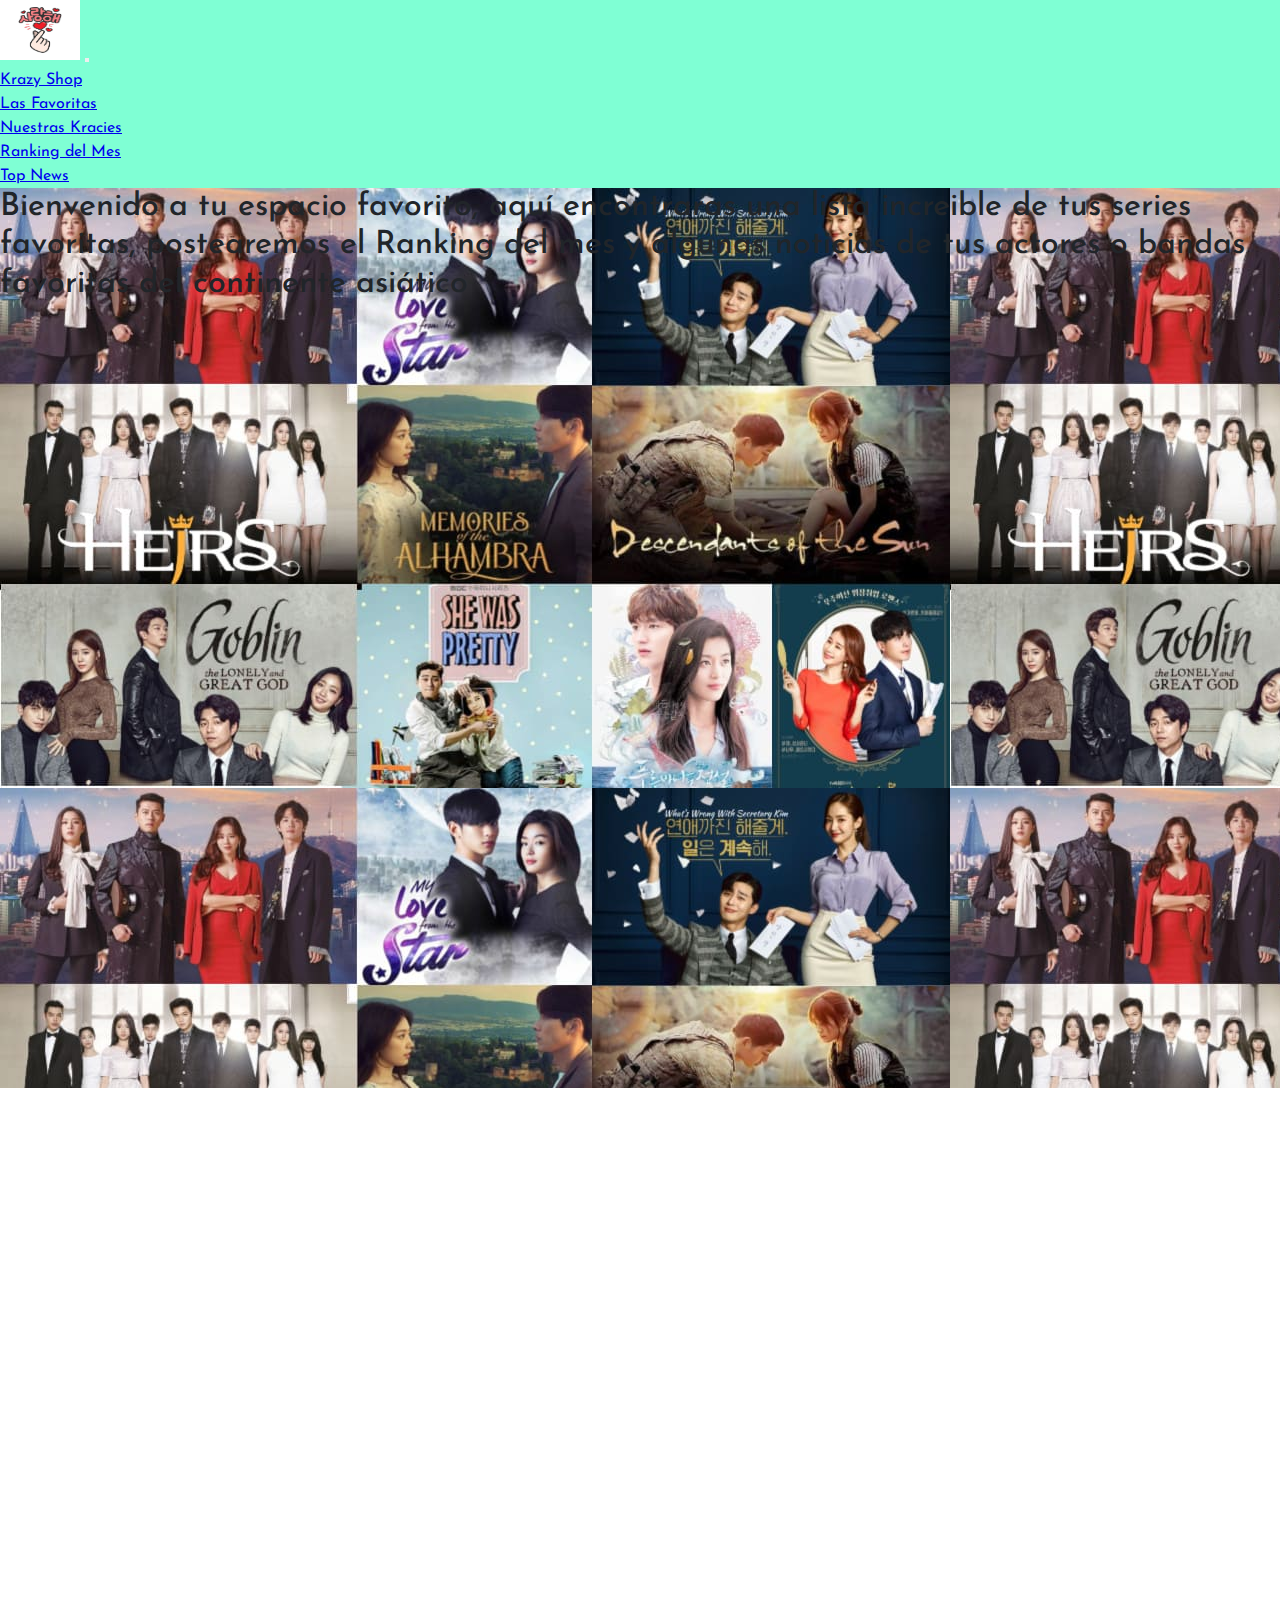
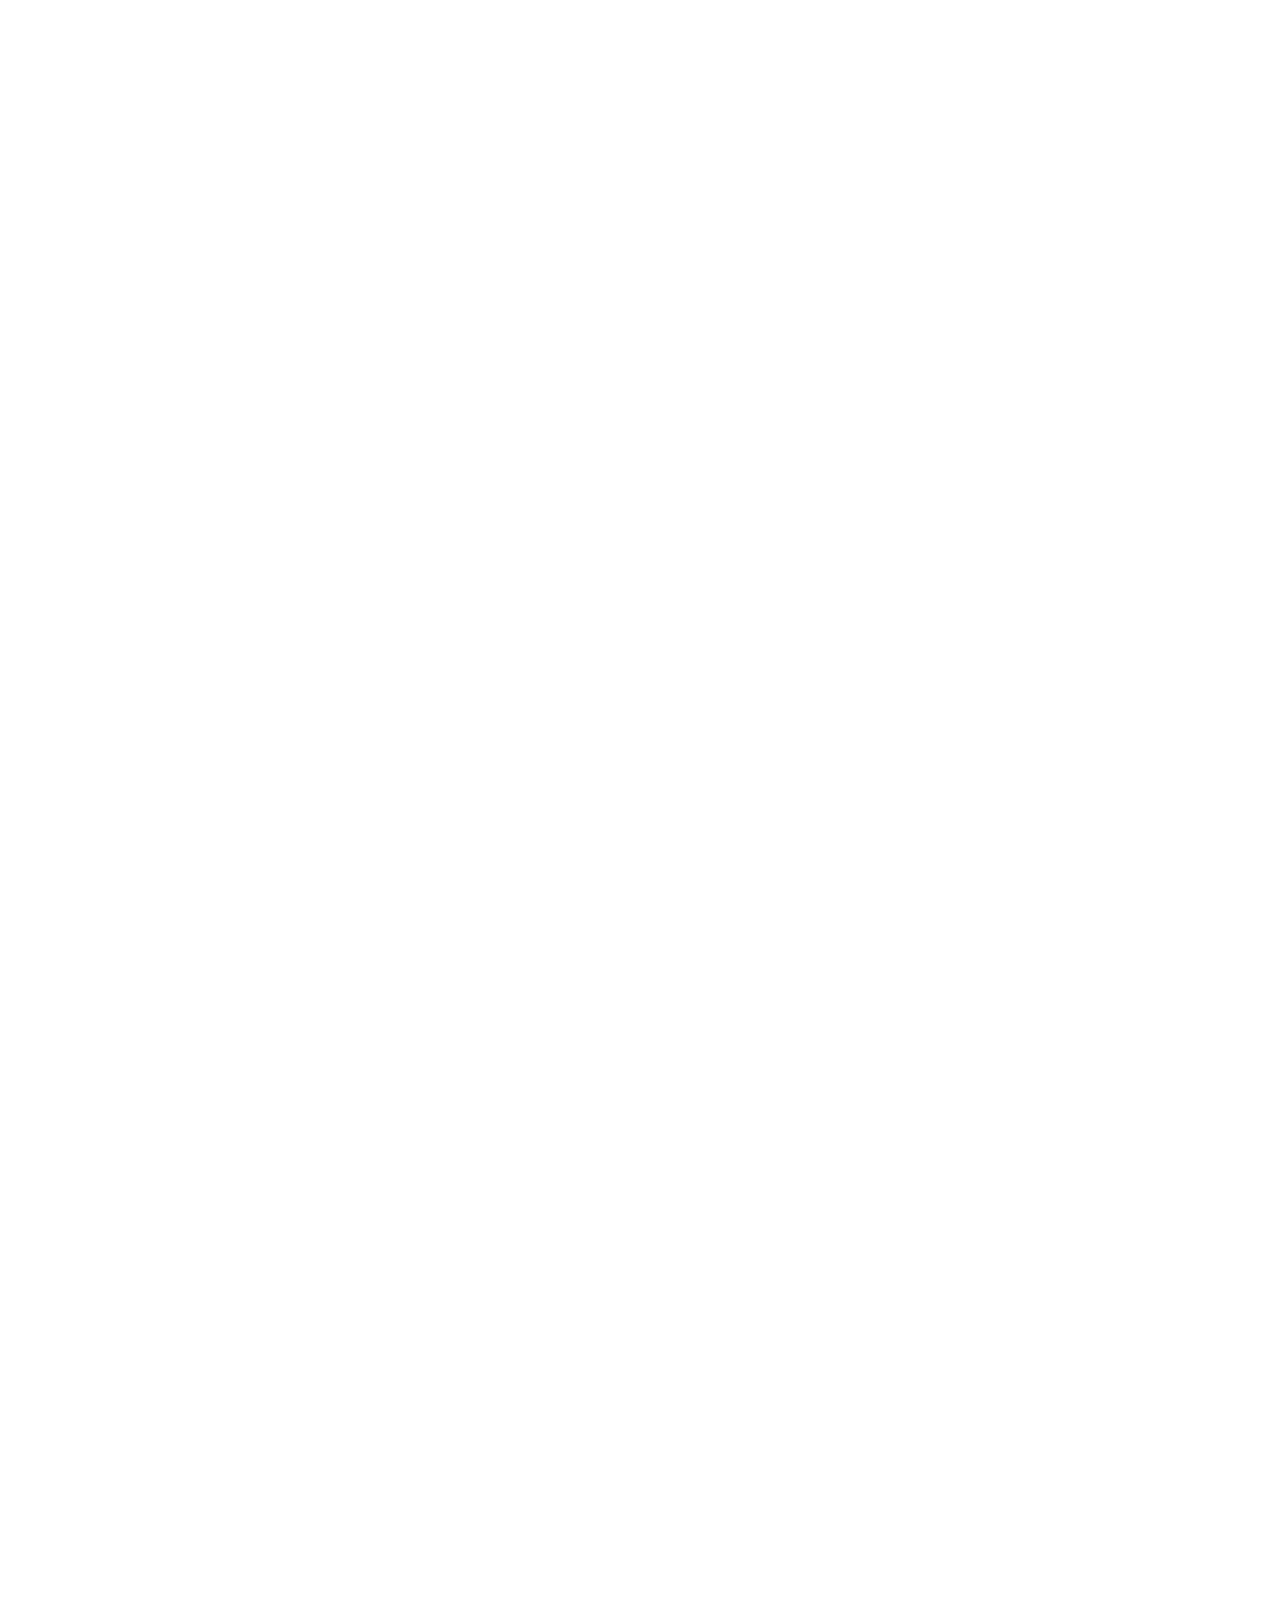
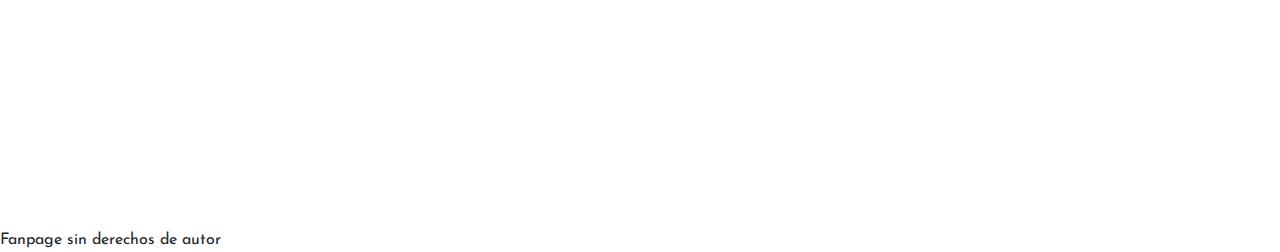
<file: index.html>
<!DOCTYPE html>
<html lang="en">
<head>

    <meta charset="UTF-8">
    <meta http-equiv="X-UA-Compatible" content="IE=edge">
    <meta name="viewport" content="width=device-width, initial-scale=1.0">
    <title>Krazy for Dramas * Inicio</title>
    <meta name="description" content="Series coreanas para ver">
    <meta name="keywords" content="Series, Asiáticas, Coreanos, Ver, Amor, Misterio, Mejores">
    <link rel="shortcut icon" href="./sources/gesto-mano-amor-coreano-saranghae_665854-20.webp" type="image/png">
    <link href="https://cdn.jsdelivr.net/npm/bootstrap@5.3.0-alpha3/dist/css/bootstrap.min.css" rel="stylesheet" integrity="sha384-KK94CHFLLe+nY2dmCWGMq91rCGa5gtU4mk92HdvYe+M/SXH301p5ILy+dN9+nJOZ" crossorigin="anonymous">
    <link href="https://unpkg.com/aos@2.3.1/dist/aos.css" rel="stylesheet">
    <link rel="stylesheet" href="./css/styles.css">

</head>
<body>
<header>
  <nav class="navbar navbar-expand-lg bg-sucess">
    <div class="container-fluid">
      <a class="navbar-brand" href="./index.html"><img src="./sources/gesto-mano-amor-coreano-saranghae_665854-20.webp" width="80" height="60" class="d-inline-block align-text-top" alt="gestolove"></a>
      <button class="navbar-toggler" type="button" data-bs-toggle="collapse" data-bs-target="#navbarNav" aria-controls="navbarNav" aria-expanded="false" aria-label="Toggle navigation">
      <span class="navbar-toggler-icon"></span> </button>
    <div class="collapse navbar-collapse" id="navbarNav">
      <ul class="navbar-nav">
        <li class="nav-item">
          <a class="nav-link active" aria-current="page" href="./pages/krazyshop.html">Krazy Shop</a>
        </li>
        <li class="nav-item">
          <a class="nav-link" href="./pages/lasfavoritas.html">Las Favoritas</a>
        </li>
        <li class="nav-item">
          <a class="nav-link" href="./pages/nuestrascrazies.html">Nuestras Kracies</a>
        </li>
        <li class="nav-item">
            <a class="nav-link" href="./pages/rankingdelmes.html">Ranking del Mes</a>
          </li>
          <li class="nav-item">
            <a class="nav-link" href="./pages/topnews.html">Top News</a>
          </li>
      </ul>
    </div>
    </div>
  </nav>
</header>
<main>
    <section class="hero d-flex justify-content-center align-items-center">
      <h2 class="text-white bg-success p-5 rounded-pill">Bienvenido a tu espacio favorito, aquí encontraras una lista increible de tus series favoritas, postearemos el Ranking del mes y algunas noticias de tus actores o bandas favoritas del continente asiático</h2>
    </section>
    <div class="coverbody">
    <div class="tarjetahor" data-aos="zoom-in-left">
      <div class="contenido">
          <div class="ladoIzq">
          <h1 class="titulo">Las Favoritas</h1>
          <div class="cuerpo">
          <h2>Acá podrás conocer nuestra selección de series y películas asiáticas favoritas.</h2>
          </div>
      </div>
        <div class="ladoDer">
          <img src="./sources/cutetv.jpg" alt="cutetv" /></div>
        </div>
    </div>
    <div class="tarjetahor" data-aos="zoom-in-left">
      <div class="contenido">
          <div class="ladoIzq">
          <h1 class="titulo">Krazy Shop</h1>
          <div class="cuerpo">
          <h2>Tenemos artículos limitados y de todos los presupuestos de tus personajes favoritos igual que de nuestro pasa tiempo favorito; ver series coreanas.</h2>
          </div>
      </div>
        <div class="ladoDer">
          <img src="./sources/shopping.jpg" alt="shoppingcart" /></div>
        </div>
    </div>
    <div class="tarjetahor" data-aos="zoom-in-left">
      <div class="contenido">
          <div class="ladoIzq">
          <h1 class="titulo">Nuestras Krazies</h1>
          <div class="cuerpo">
          <h2>Únete a nuestro espacio, haz un post sobre lo que más te guste, la serie en la que estes perdida o el personaje qué más te a gustado, claro que siempre con respeto hacía todos.</h2>
          </div>
      </div>
        <div class="ladoDer">
          <img src="./sources/friends.jpg" alt="girlfriends" /></div>
        </div>
    </div>
    <div class="tarjetahor" data-aos="zoom-in-left">
      <div class="contenido">
          <div class="ladoIzq">
          <h1 class="titulo">Ranking del Mes</h1>
          <div class="cuerpo">
          <h2>Te damos una lista de las series y películas que están liderando las tablas mundiales, esas que no hay que perderse.</h2>
          </div>
      </div>
        <div class="ladoDer">
          <img src="./sources/ranking.avif" alt="ranking" /></div>
        </div>
    </div>
    <div class="tarjetahor" data-aos="zoom-in-left">
      <div class="contenido">
          <div class="ladoIzq">
          <h1 class="titulo">Top News</h1>
          <div class="cuerpo">
          <h2>Enterate de las últimas noticias sobre tus actores favoritos, los nuevos hits de los grupos del momento y los siguientes estrenos para ver.</h2>
          </div>
      </div>
        <div class="ladoDer">
          <img src="./sources/newscartoon.jpg" alt="cutenewspaper" /></div>
        </div>
      </div>
    </div>
</main>
<footer>
  Fanpage sin derechos de autor
</footer>

<script src="https://cdn.jsdelivr.net/npm/bootstrap@5.3.0-alpha3/dist/js/bootstrap.bundle.min.js" integrity="sha384-ENjdO4Dr2bkBIFxQpeoTz1HIcje39Wm4jDKdf19U8gI4ddQ3GYNS7NTKfAdVQSZe" crossorigin="anonymous"></script>
<script src="https://unpkg.com/aos@2.3.1/dist/aos.js"></script>
<script>
  AOS.init();
</script>
</body>
</html>
</file>
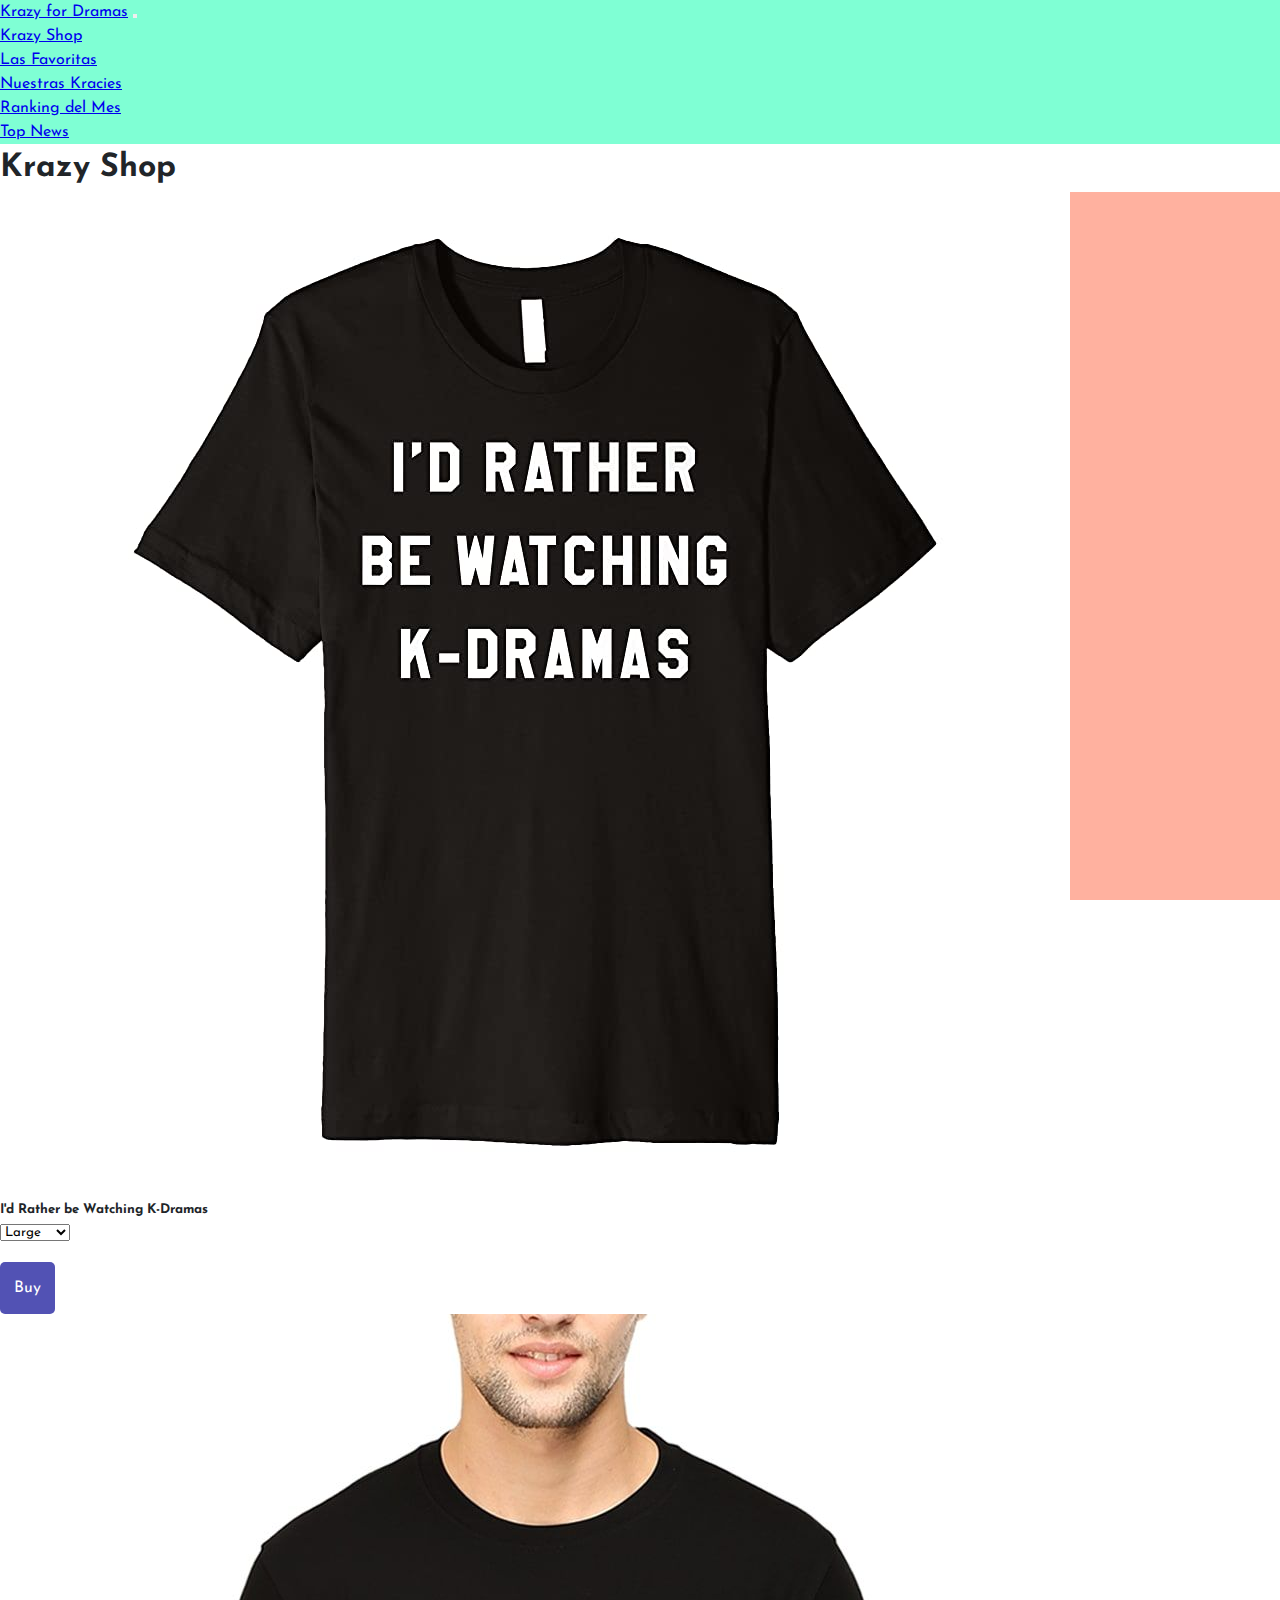
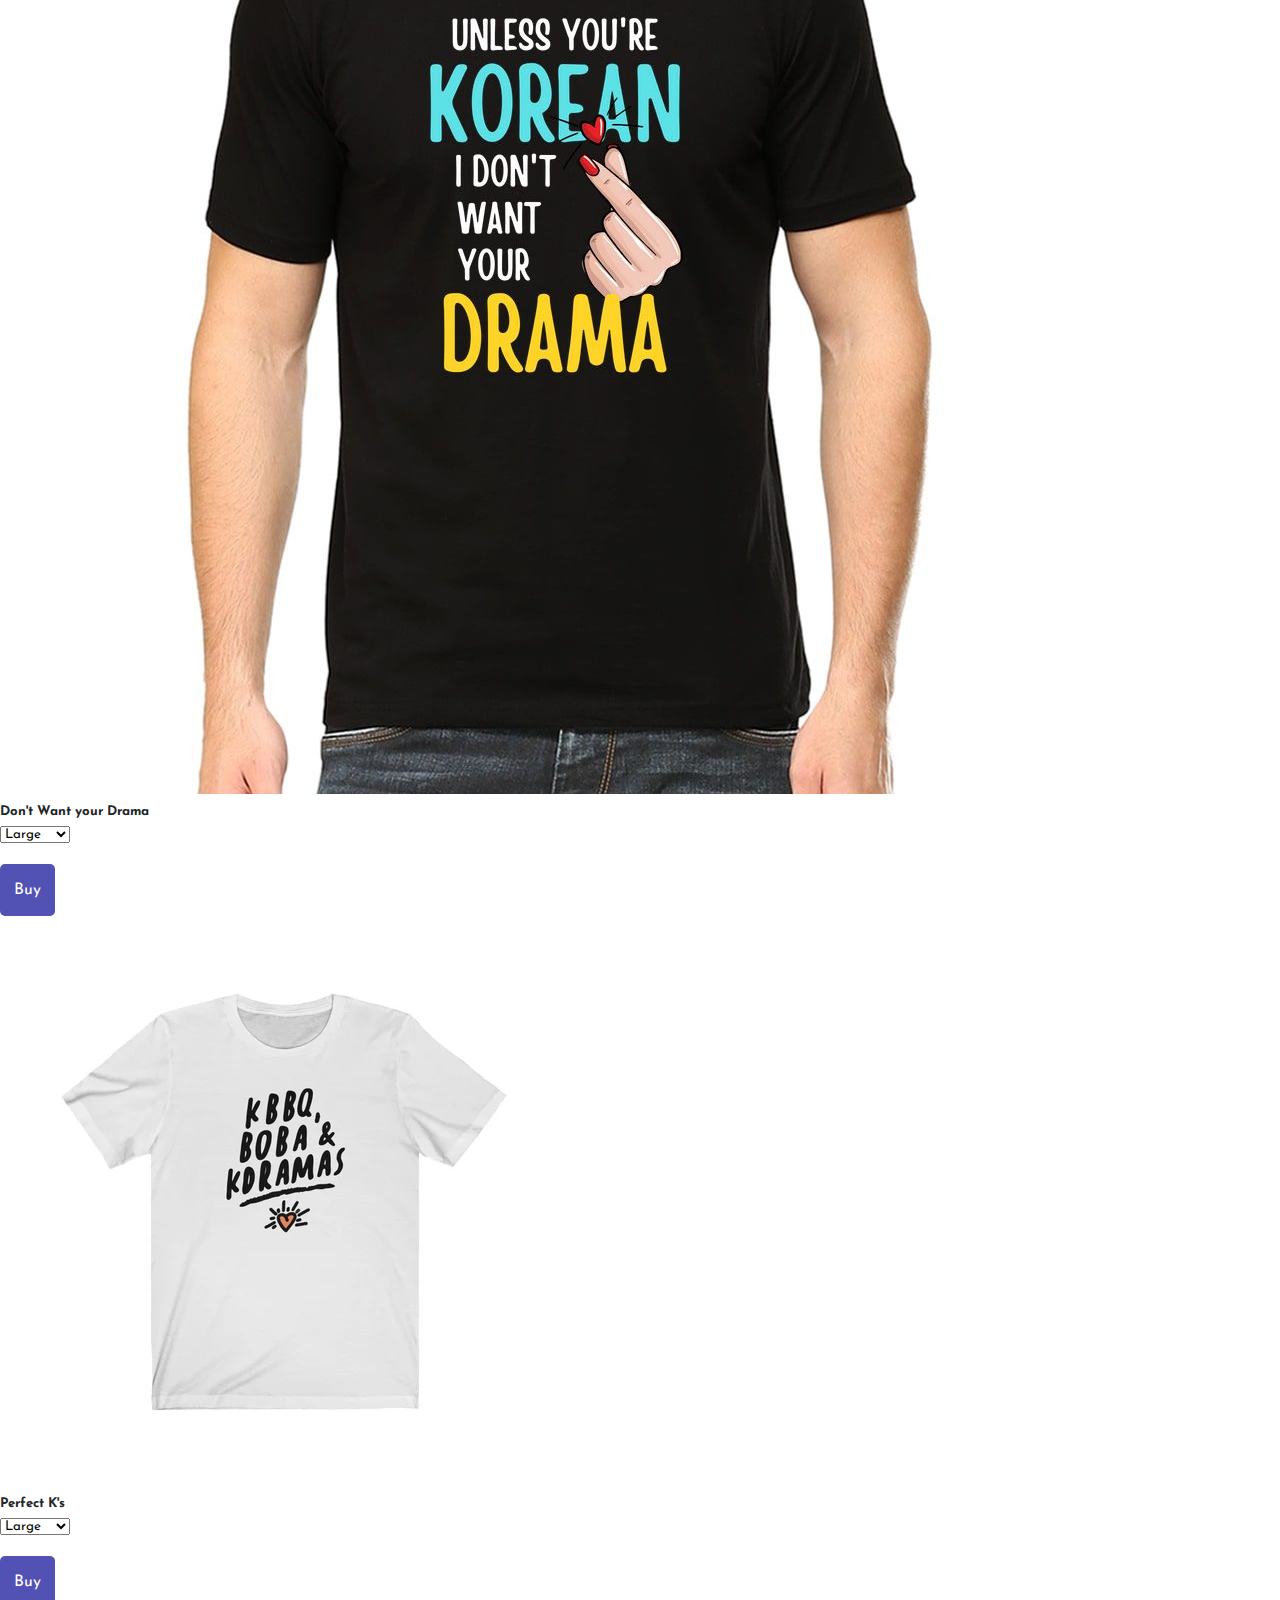
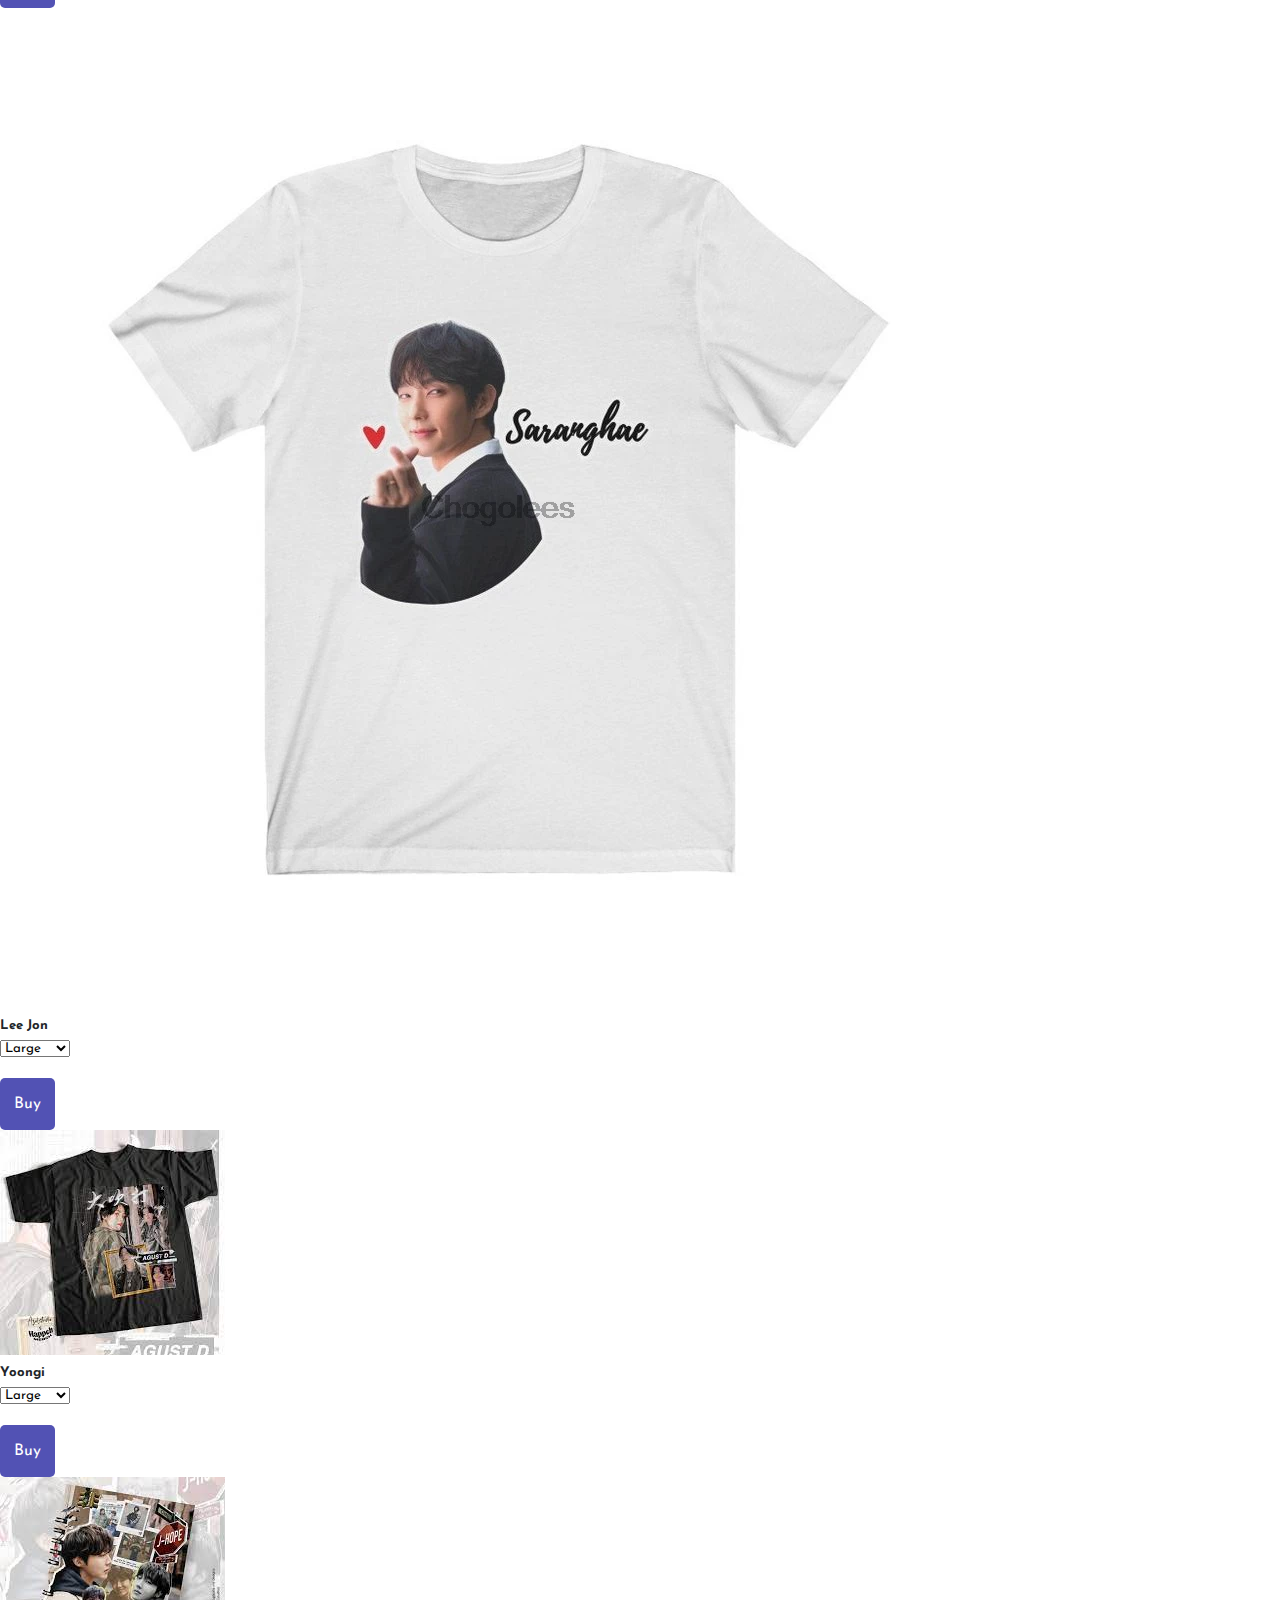
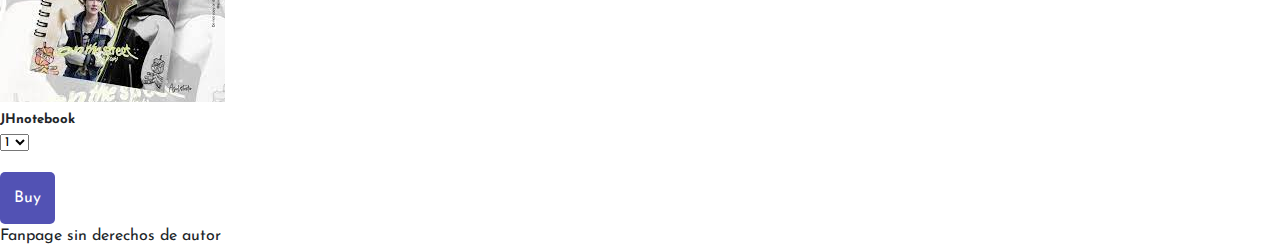
<file: pages/krazyshop.html>
<!DOCTYPE html>
<html lang="en">
<head>

    <meta charset="UTF-8">
    <meta http-equiv="X-UA-Compatible" content="IE=edge">
    <meta name="viewport" content="width=device-width, initial-scale=1.0">
    <title>Krazy for Dramas * Krazy Shop</title>
    <meta name="description" content="Tienda kdramas coreanos">
    <link rel="shortcut icon" href="../sources/gesto-mano-amor-coreano-saranghae_665854-20.webp" type="image/png">
    <link href="https://cdn.jsdelivr.net/npm/bootstrap@5.3.0-alpha3/dist/css/bootstrap.min.css" rel="stylesheet" integrity="sha384-KK94CHFLLe+nY2dmCWGMq91rCGa5gtU4mk92HdvYe+M/SXH301p5ILy+dN9+nJOZ" crossorigin="anonymous">
    <link rel="stylesheet" href="../css/styles.css">
</head>
<body>
<header>
<nav class="navbar navbar-expand-lg bg-subtle">
  <div class="container-fluid">
    <a class="navbar-brand" href="../index.html">Krazy for Dramas</a>
    <button class="navbar-toggler" type="button" data-bs-toggle="collapse" data-bs-target="#navbarNav" aria-controls="navbarNav" aria-expanded="false" aria-label="Toggle navigation">
      <span class="navbar-toggler-icon"></span>
    </button>
    <div class="collapse navbar-collapse" id="navbarNav">
        <ul class="navbar-nav">
            <li class="nav-item">
              <a class="nav-link active" aria-current="page" href="../pages/krazyshop.html">Krazy Shop</a>
            </li>
            <li class="nav-item">
              <a class="nav-link "  href="../pages/lasfavoritas.html">Las Favoritas</a>
            </li>
            <li class="nav-item">
              <a class="nav-link" href="../pages/nuestrascrazies.html">Nuestras Kracies</a>
            </li>
            <li class="nav-item">
                <a class="nav-link" href="../pages/rankingdelmes.html">Ranking del Mes</a>
              </li>
              <li class="nav-item">
                <a class="nav-link" href="../pages/topnews.html">Top News</a>
              </li>
          </ul>
    </div>
  </div>
</nav>
</header>
<main>
  <h1 class="text-center">
    Krazy Shop
  </h1>
<div class="coverbody">

  <div class="col-md-4">
  <div class="card1" >
    <img src="../sources/camisa.jpg" class="card-img-top text-center" alt="tshirtidrather">
    <div class="card-body">
      <h5 class="card-title">I'd Rather be Watching K-Dramas</h5>
      <p class="card-text"><form>
        <select name="talles">
          <option value="L">Large</option>
          <option value="M">Medium</option>
          <option value="S">Small</option>
        </select>
      </form>
      </p>
      <a href="#" class="btn btn-primary">Buy</a>
    </div>
  </div>
  </div>
  <div class="col-md-4">
    <div class="card1" >
      <img src="../sources/camisak.jpg" class="card-img-top text-center" alt="dontwantyourdrama">
      <div class="card-body">
        <h5 class="card-title">Don't Want your Drama</h5>
        <p class="card-text"><form>
          <select name="talles">
            <option value="L">Large</option>
            <option value="M">Medium</option>
            <option value="S">Small</option>
          </select>
        </form>
        </p>
        <a href="#" class="btn btn-primary">Buy</a>
      </div>
    </div>
    </div>
  <div class="col-md-4">
    <div class="card1" >
      <img src="../sources/camisak1.webp" class="card-img-top text-center" alt="bbqkk">
      <div class="card-body">
        <h5 class="card-title">Perfect K's</h5>
        <p class="card-text"><form>
    
          <select name="talles">
            <option value="L">Large</option>
            <option value="M">Medium</option>
            <option value="S">Small</option>
            </select>
        </form>
        </p>
          <a href="#" class="btn btn-primary">Buy</a>
        </div>
      </div>
      </div>
  <div class="col-md-4">
    <div class="card1" >
      <img src="../sources/camisaleejon.webp" class="card-img-top text-center" alt="camisaleejon">
      <div class="card-body">
        <h5 class="card-title">Lee Jon</h5>
        <p class="card-text"><form>
      
          <select name="talles">
            <option value="L">Large</option>
            <option value="M">Medium</option>
            <option value="S">Small</option>
          </select>
        </form>
        </p>
          <a href="#" class="btn btn-primary">Buy</a>
        </div>
      </div>
      </div>
  <div class="col-md-4">
    <div class="card1" >
      <img src="../sources/camisayoongi.jpg" class="card-img-top text-center" alt="camisayoongi">
      <div class="card-body">
        <h5 class="card-title">Yoongi</h5>
        <p class="card-text"><form>
        
          <select name="talles">
            <option value="L">Large</option>
            <option value="M">Medium</option>
            <option value="S">Small</option>
          </select>
        </form>
        </p>
          <a href="#" class="btn btn-primary">Buy</a>
        </div>
      </div>
      </div>
  <div class="col-md-4">
    <div class="card1" >
      <img src="../sources/notebookjhope.jpg" class="card-img-top text-center" alt="bbqkk">
      <div class="card-body">
        <h5 class="card-title">JHnotebook</h5>
        <p class="card-text"><form>
          
          <select name="talles">
            <option value="1">1</option>
            <option value="2">2</option>
            <option value="3">3</option>
          </select>
        </form>
        </p>
          <a href="#" class="btn btn-primary">Buy</a>
        </div>
      </div>
      </div>
</main>
<footer>
  Fanpage sin derechos de autor
</footer>
<script src="https://cdn.jsdelivr.net/npm/bootstrap@5.3.0-alpha3/dist/js/bootstrap.bundle.min.js" integrity="sha384-ENjdO4Dr2bkBIFxQpeoTz1HIcje39Wm4jDKdf19U8gI4ddQ3GYNS7NTKfAdVQSZe" crossorigin="anonymous"></script>
</body>
</html>
</file>
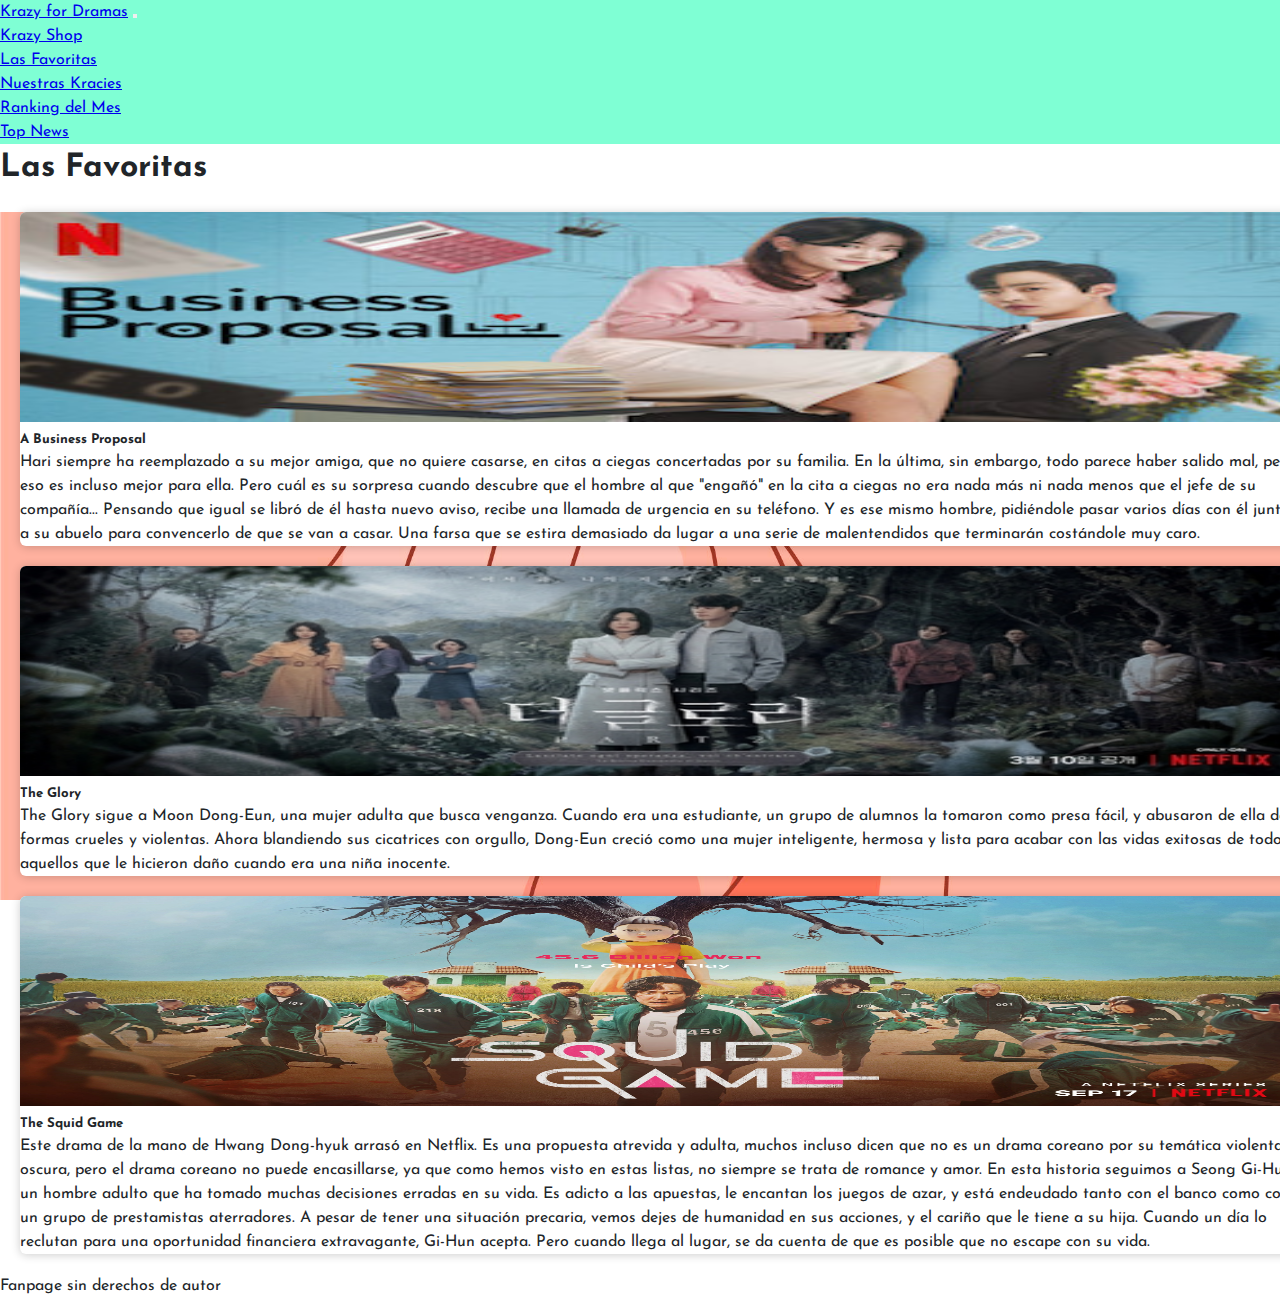
<file: pages/lasfavoritas.html>
<!DOCTYPE html>
<html lang="en">
<head>

    <meta charset="UTF-8">
    <meta http-equiv="X-UA-Compatible" content="IE=edge">
    <meta name="viewport" content="width=device-width, initial-scale=1.0">
    <title>Krazy for Dramas * Las Favoritas</title>
    <meta name="description" content="Las mejores series coreanas para ver">
    <link rel="shortcut icon" href="../sources/gesto-mano-amor-coreano-saranghae_665854-20.webp" type="image/png">
    <link href="https://cdn.jsdelivr.net/npm/bootstrap@5.3.0-alpha3/dist/css/bootstrap.min.css" rel="stylesheet" integrity="sha384-KK94CHFLLe+nY2dmCWGMq91rCGa5gtU4mk92HdvYe+M/SXH301p5ILy+dN9+nJOZ" crossorigin="anonymous">
    <link href="https://unpkg.com/aos@2.3.1/dist/aos.css" rel="stylesheet">
    <link rel="stylesheet" href="../css/styles.css">

</head>
<body>
  <header>
    <nav class="navbar navbar-expand-lg bg-subtle">
    <div class="container-fluid">
    <a class="navbar-brand" href="../index.html">Krazy for Dramas</a>
    <button class="navbar-toggler" type="button" data-bs-toggle="collapse" data-bs-target="#navbarNav" aria-controls="navbarNav" aria-expanded="false" aria-label="Toggle navigation">
    <span class="navbar-toggler-icon"></span>
    </button>
    <div class="collapse navbar-collapse" id="navbarNav">
        <ul class="navbar-nav">
            <li class="nav-item">
              <a class="nav-link active" href="../pages/krazyshop.html">Krazy Shop</a>
            </li>
            <li class="nav-item">
              <a class="nav-link active" aria-current="page" href="../pages/lasfavoritas.html">Las Favoritas</a>
            </li>
            <li class="nav-item">
              <a class="nav-link" href="../pages/nuestrascrazies.html">Nuestras Kracies</a>
            </li>
            <li class="nav-item">
                <a class="nav-link" href="../pages/rankingdelmes.html">Ranking del Mes</a>
              </li>
              <li class="nav-item">
                <a class="nav-link" href="../pages/topnews.html">Top News</a>
              </li>
          </ul>
    </div>
    </div>
    </nav>
  </header>
<main>
  <h1 class="text-center">
    Las Favoritas
</h1>
<div class="coverbody">
  <div class="card-group">
    <div class="card">
      <img src="..//sources/businessproposalsmall.jpg" class="card-img-top" alt="businessproposal">
      <div class="card-body">
        <h5 class="card-title">A Business Proposal</h5>
        <p class="card-text">Hari siempre ha reemplazado a su mejor amiga, que no quiere casarse, en citas a ciegas concertadas por su familia. En la última, sin embargo, todo parece haber salido mal, pero eso es incluso mejor para ella. Pero cuál es su sorpresa cuando descubre que el hombre al que "engañó" en la cita a ciegas no era nada más ni nada menos que el jefe de su compañía... Pensando que igual se libró de él hasta nuevo aviso, recibe una llamada de urgencia en su teléfono. Y es ese mismo hombre, pidiéndole pasar varios días con él junto a su abuelo para convencerlo de que se van a casar. Una farsa que se estira demasiado da lugar a una serie de malentendidos que terminarán costándole muy caro.</p>
      </div>
    </div>
    <div class="card">
      <img src="../sources/The_Glory_-_TV_series.jpg" class="card-img-top" alt="theglorycover">
      <div class="card-body">
        <h5 class="card-title">The Glory</h5>
        <p class="card-text">The Glory sigue a Moon Dong-Eun, una mujer adulta que busca venganza. 
          Cuando era una estudiante, un grupo de alumnos la tomaron como presa fácil, 
          y abusaron de ella de formas crueles y violentas. Ahora blandiendo sus cicatrices
          con orgullo, Dong-Eun creció como una mujer inteligente, hermosa y lista para
          acabar con las vidas exitosas de todos aquellos que le hicieron daño cuando era una niña inocente.</p>
      </div>
    </div>
    <div class="card">
      <img src="../sources/Squid_Game_promotional_poster.webp" class="card-img-top" alt="squidgamesrunning">
      <div class="card-body">
        <h5 class="card-title">The Squid Game</h5>
        <p class="card-text">Este drama de la mano de Hwang Dong-hyuk arrasó en Netflix. Es una propuesta atrevida y adulta, muchos incluso dicen que no es un drama coreano por su temática violenta y oscura, pero el drama coreano no puede encasillarse, ya que como hemos visto en estas listas, no siempre se trata de romance y amor.
          En esta historia seguimos a Seong Gi-Hun, un hombre adulto que ha tomado muchas decisiones erradas en su vida. Es adicto a las apuestas, le encantan los juegos de azar, y está endeudado tanto con el banco como con un grupo de prestamistas aterradores. A pesar de tener una situación precaria, vemos dejes de humanidad en sus acciones, y el cariño que le tiene a su hija. Cuando un día lo reclutan para una oportunidad financiera extravagante, Gi-Hun acepta. Pero cuando llega al lugar, se da cuenta de que es posible que no escape con su vida.</p>
      </div>
    </div>
</div>
</main>
<footer>
  Fanpage sin derechos de autor
</footer>
<script src="https://cdn.jsdelivr.net/npm/bootstrap@5.3.0-alpha3/dist/js/bootstrap.bundle.min.js" integrity="sha384-ENjdO4Dr2bkBIFxQpeoTz1HIcje39Wm4jDKdf19U8gI4ddQ3GYNS7NTKfAdVQSZe" crossorigin="anonymous"></script>
</body>
</html>
</file>
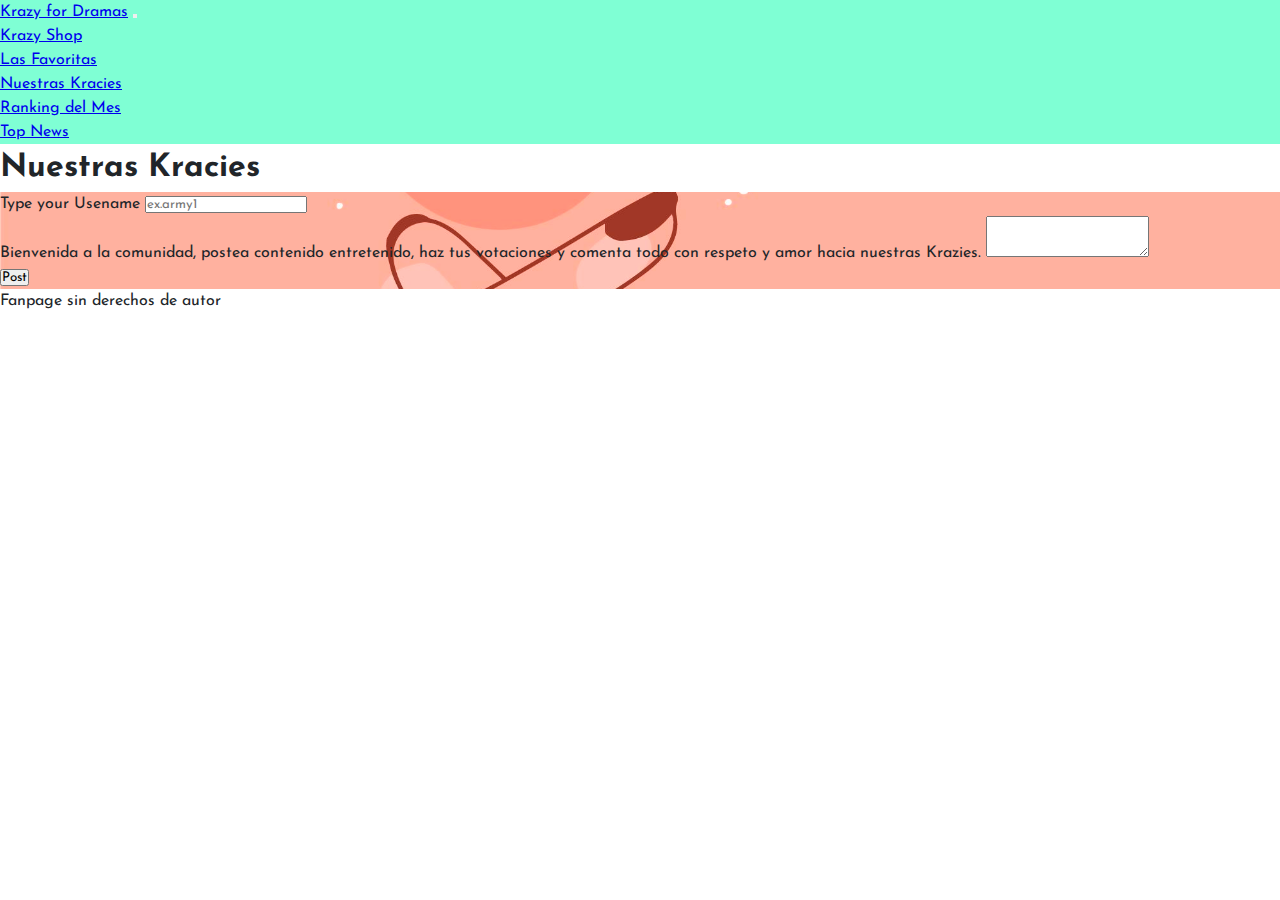
<file: pages/nuestrascrazies.html>
<!DOCTYPE html>
<html lang="en">
<head>

    <meta charset="UTF-8">
    <meta http-equiv="X-UA-Compatible" content="IE=edge">
    <meta name="viewport" content="width=device-width, initial-scale=1.0">
    <title>Krazy for Dramas * Nuestras Kracies</title>
    <meta name="description" content="Platica sobre series coreanas">
    <link rel="shortcut icon" href="../sources/gesto-mano-amor-coreano-saranghae_665854-20.webp" type="image/png">
    <link href="https://cdn.jsdelivr.net/npm/bootstrap@5.3.0-alpha3/dist/css/bootstrap.min.css" rel="stylesheet" integrity="sha384-KK94CHFLLe+nY2dmCWGMq91rCGa5gtU4mk92HdvYe+M/SXH301p5ILy+dN9+nJOZ" crossorigin="anonymous">
    <link rel="stylesheet" href="../css/styles.css">

</head>
<header>
<body>
<nav class="navbar navbar-expand-lg bg-subtle">
  <div class="container-fluid">
    <a class="navbar-brand" href="../index.html">Krazy for Dramas</a>
    <button class="navbar-toggler" type="button" data-bs-toggle="collapse" data-bs-target="#navbarNav" aria-controls="navbarNav" aria-expanded="false" aria-label="Toggle navigation">
      <span class="navbar-toggler-icon"></span>
    </button>
    <div class="collapse navbar-collapse" id="navbarNav">
        <ul class="navbar-nav">
            <li class="nav-item">
              <a class="nav-link "  href="../pages/krazyshop.html">Krazy Shop</a>
            </li>
            <li class="nav-item">
              <a class="nav-link "  href="../pages/lasfavoritas.html">Las Favoritas</a>
            </li>
            <li class="nav-item">
              <a class="nav-link active" aria-current="page" href="../pages/nuestrascrazies.html">Nuestras Kracies</a>
            </li>
            <li class="nav-item">
                <a class="nav-link" href="../pages/rankingdelmes.html">Ranking del Mes</a>
              </li>
              <li class="nav-item">
                <a class="nav-link" href="../pages/topnews.html">Top News</a>
              </li>
          </ul>
    </div>
  </div>
</nav>
</header>
<main>
  <h1 class="text-center">
    Nuestras Kracies
</h1>
<div class="coverbody">
      <div class="mb-3">
        <label for="exampleFormControlInput1" class="form-label">Type your Usename</label>
        <input type="email" class="form-control" id="exampleFormControlInput1" placeholder="ex.army1">
      </div>
      <div class="mb-3">
        <label for="exampleFormControlTextarea1" class="form-label">Bienvenida a la comunidad, postea contenido entretenido, haz tus votaciones
            y comenta todo con respeto y amor hacia nuestras Krazies.</label>
        <textarea class="form-control" id="exampleFormControlTextarea1" rows="3"></textarea>
      </div>

        <form>
            <input type="submit" value="Post"/>
        </form>
      </div>
      </div>
</main>
<footer>
  Fanpage sin derechos de autor
</footer>
<script src="https://cdn.jsdelivr.net/npm/bootstrap@5.0-alpha3/dist/js/bootstrap.bundle.min.js" integrity="sha384-ENjdO4Dr2bkBIFxQpeoTz1HIcje39Wm4jDKdf19U8gI4ddQ3GYNS7NTKfAdVQSZe" crossorigin="anonymous">
</script>
</body>
</html>
</file>
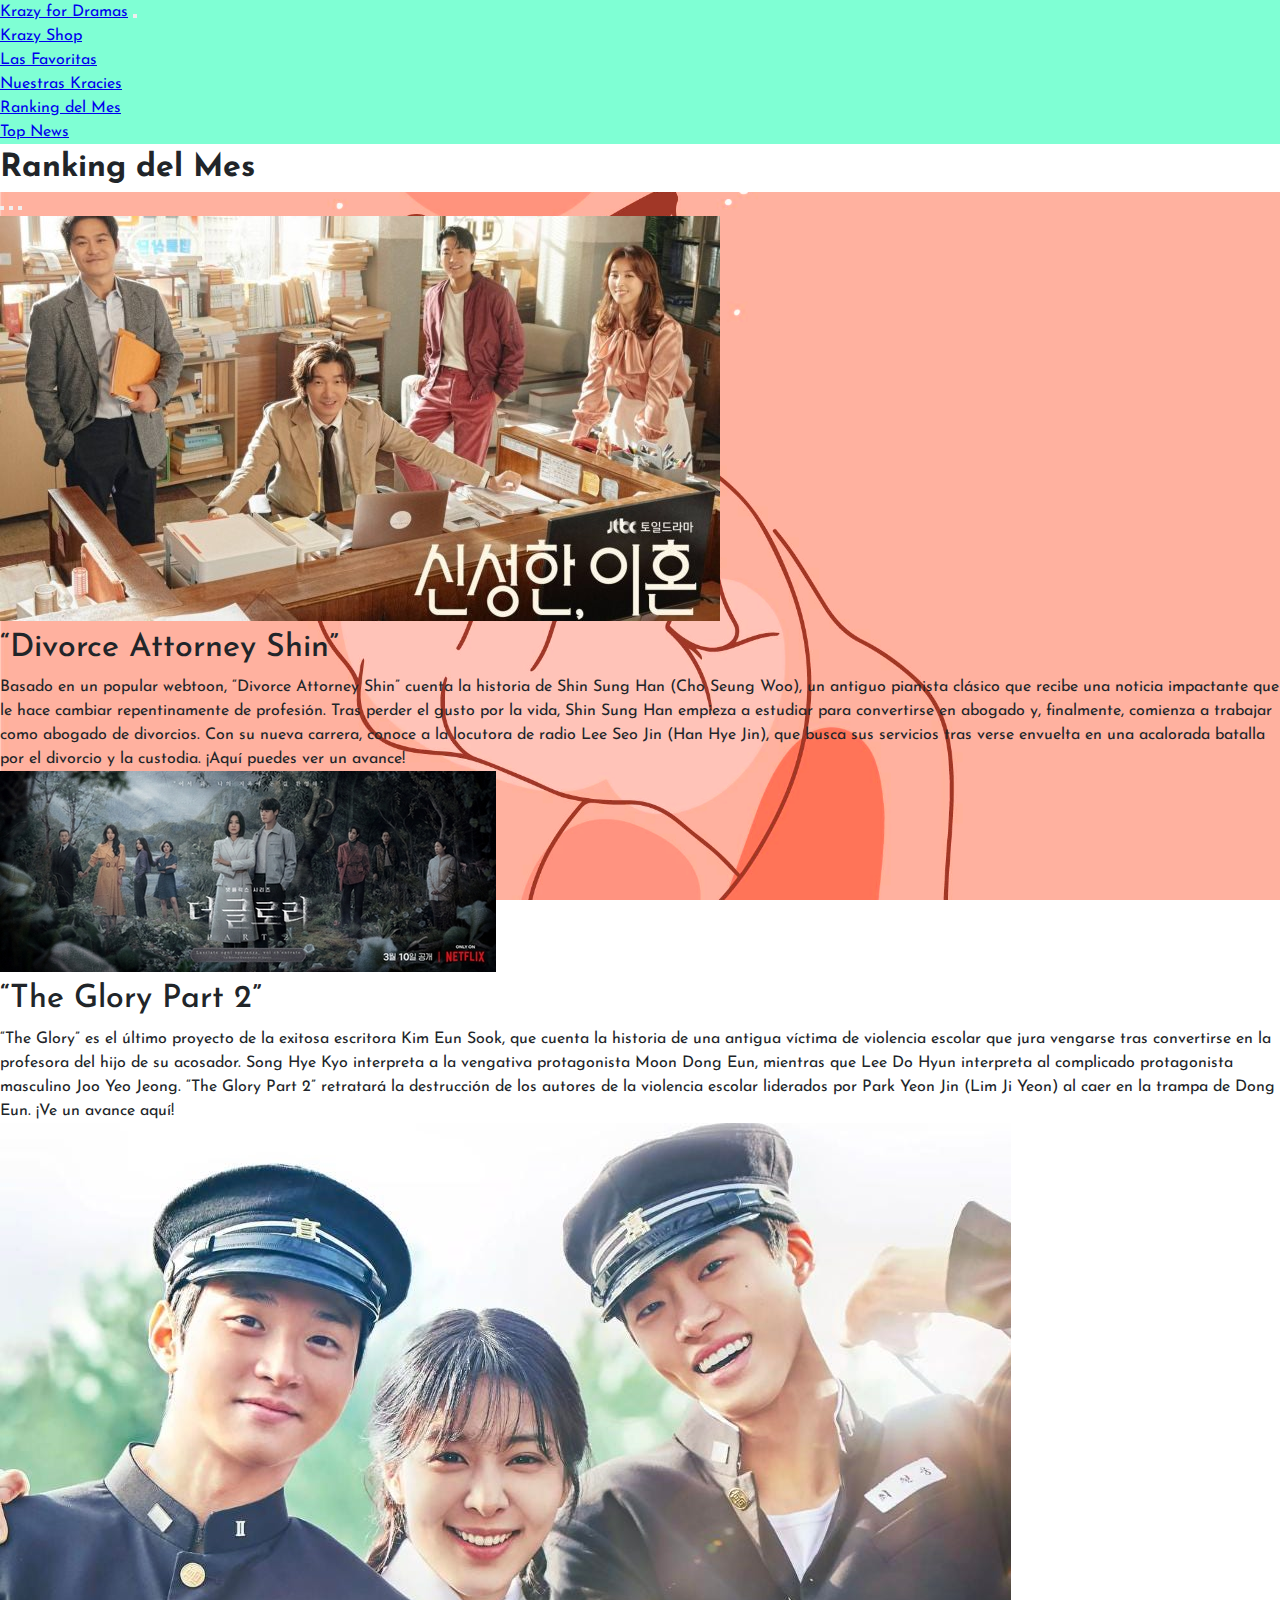
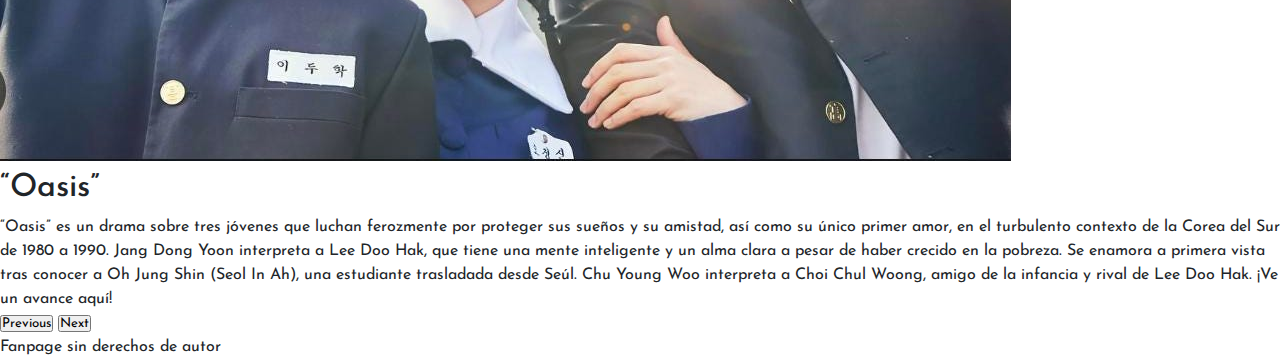
<file: pages/rankingdelmes.html>
<!DOCTYPE html>
<html lang="en">
<head>

    <meta charset="UTF-8">
    <meta http-equiv="X-UA-Compatible" content="IE=edge">
    <meta name="viewport" content="width=device-width, initial-scale=1.0">
    <title>Krazy for Dramas * Ranking del Mes</title>
    <meta name="description" content="Qué series asiáticas coreanas ver ">
    <link rel="shortcut icon" href="../sources/gesto-mano-amor-coreano-saranghae_665854-20.webp" type="image/png">
    <link href="https://cdn.jsdelivr.net/npm/bootstrap@5.3.0-alpha3/dist/css/bootstrap.min.css" rel="stylesheet" integrity="sha384-KK94CHFLLe+nY2dmCWGMq91rCGa5gtU4mk92HdvYe+M/SXH301p5ILy+dN9+nJOZ" crossorigin="anonymous">
    <link rel="stylesheet" href="../css/styles.css">

</head>
<body>
<header>
  <nav class="navbar navbar-expand-lg bg-subtle">
  <div class="container-fluid">
    <a class="navbar-brand" href="../index.html">Krazy for Dramas</a>
    <button class="navbar-toggler" type="button" data-bs-toggle="collapse" data-bs-target="#navbarNav" aria-controls="navbarNav" aria-expanded="false" aria-label="Toggle navigation">
      <span class="navbar-toggler-icon"></span>
    </button>
    <div class="collapse navbar-collapse" id="navbarNav">
        <ul class="navbar-nav">
            <li class="nav-item">
              <a class="nav-link " href="../pages/krazyshop.html">Krazy Shop</a>
            </li>
            <li class="nav-item">
              <a class="nav-link "  href="../pages/lasfavoritas.html">Las Favoritas</a>
            </li>
            <li class="nav-item">
              <a class="nav-link" href="../pages/nuestrascrazies.html">Nuestras Kracies</a>
            </li>
            <li class="nav-item">
                <a class="nav-link active" aria-current="page" href="../pages/rankingdelmes.html">Ranking del Mes</a>
              </li>
              <li class="nav-item">
                <a class="nav-link" href="../pages/topnews.html">Top News</a>
              </li>
          </ul>
    </div>
  </div>
</nav>
</header>
<main>
  <h1 class="text-center">
    Ranking del Mes
  </h1>
<div class="coverbody">
<div id="carouselExampleCaptions" class="carousel slide">
    <div class="carousel-indicators">
      <button type="button" data-bs-target="#carouselExampleCaptions" data-bs-slide-to="0" class="active" aria-current="true" aria-label="Slide 1"></button>
      <button type="button" data-bs-target="#carouselExampleCaptions" data-bs-slide-to="1" aria-label="Slide 2"></button>
      <button type="button" data-bs-target="#carouselExampleCaptions" data-bs-slide-to="2" aria-label="Slide 3"></button>
    </div>
    <div class="carousel-inner">
      <div class="carousel-item active">
        <img src="../sources/DivorceAttorneyShin_reviewb.jpg" class="d-block w-100" alt="ShinDivorceAttorney">
        <div class="carousel-caption d-none d-md-block">
          <h2>“Divorce Attorney Shin”</h2>
          <p class="text-white bg-success p-5 rounded-pill">Basado en un popular webtoon, “Divorce Attorney Shin” cuenta la historia de Shin Sung Han (Cho Seung Woo), un antiguo pianista clásico que recibe una noticia impactante que le hace cambiar repentinamente de profesión. Tras perder el gusto por la vida, Shin Sung Han empieza a estudiar para convertirse en abogado y, finalmente, comienza a trabajar como abogado de divorcios. Con su nueva carrera, conoce a la locutora de radio Lee Seo Jin (Han Hye Jin), que busca sus servicios tras verse envuelta en una acalorada batalla por el divorcio y la custodia. ¡Aquí puedes ver un avance!</p>
        </div>
      </div>
      <div class="carousel-item">
        <img src="../sources/The_Glory_-_TV_series.jpg" class="d-block w-100" alt="TheGloryallcharacters">
        <div class="carousel-caption d-none d-md-block">
          <h2>“The Glory Part 2”</h2>
          <p class="text-white bg-success p-5 rounded-pill">“The Glory” es el último proyecto de la exitosa escritora Kim Eun Sook, que cuenta la historia de una antigua víctima de violencia escolar que jura vengarse tras convertirse en la profesora del hijo de su acosador. Song Hye Kyo interpreta a la vengativa protagonista Moon Dong Eun, mientras que Lee Do Hyun interpreta al complicado protagonista masculino Joo Yeo Jeong. “The Glory Part 2” retratará la destrucción de los autores de la violencia escolar liderados por Park Yeon Jin (Lim Ji Yeon) al caer en la trampa de Dong Eun. ¡Ve un avance aquí!</p>
        </div>
      </div>
      <div class="carousel-item">
        <img src="../sources/oasis.jpg" class="d-block w-100" alt="Oasismaincharacters">
        <div class="carousel-caption d-none d-md-block">
          <h2>“Oasis”</h2>
          <p class="text-white bg-success p-5 rounded-pill">“Oasis” es un drama sobre tres jóvenes que luchan ferozmente por proteger sus sueños y su amistad, así como su único primer amor, en el turbulento contexto de la Corea del Sur de 1980 a 1990. Jang Dong Yoon interpreta a Lee Doo Hak, que tiene una mente inteligente y un alma clara a pesar de haber crecido en la pobreza. Se enamora a primera vista tras conocer a Oh Jung Shin (Seol In Ah), una estudiante trasladada desde Seúl. Chu Young Woo interpreta a Choi Chul Woong, amigo de la infancia y rival de Lee Doo Hak. ¡Ve un avance aquí!</p>
        </div>
      </div>
    </div>
    <button class="carousel-control-prev" type="button" data-bs-target="#carouselExampleCaptions" data-bs-slide="prev">
      <span class="carousel-control-prev-icon" aria-hidden="true"></span>
      <span class="visually-hidden">Previous</span>
    </button>
    <button class="carousel-control-next" type="button" data-bs-target="#carouselExampleCaptions" data-bs-slide="next">
      <span class="carousel-control-next-icon" aria-hidden="true"></span>
      <span class="visually-hidden">Next</span>
    </button>
    </div>
</div>
</main>
<footer>
    Fanpage sin derechos de autor
</footer>
<script src="https://cdn.jsdelivr.net/npm/bootstrap@5.3.0-alpha3/dist/js/bootstrap.bundle.min.js" integrity="sha384-ENjdO4Dr2bkBIFxQpeoTz1HIcje39Wm4jDKdf19U8gI4ddQ3GYNS7NTKfAdVQSZe" crossorigin="anonymous"></script>
</body>
</html>
</file>
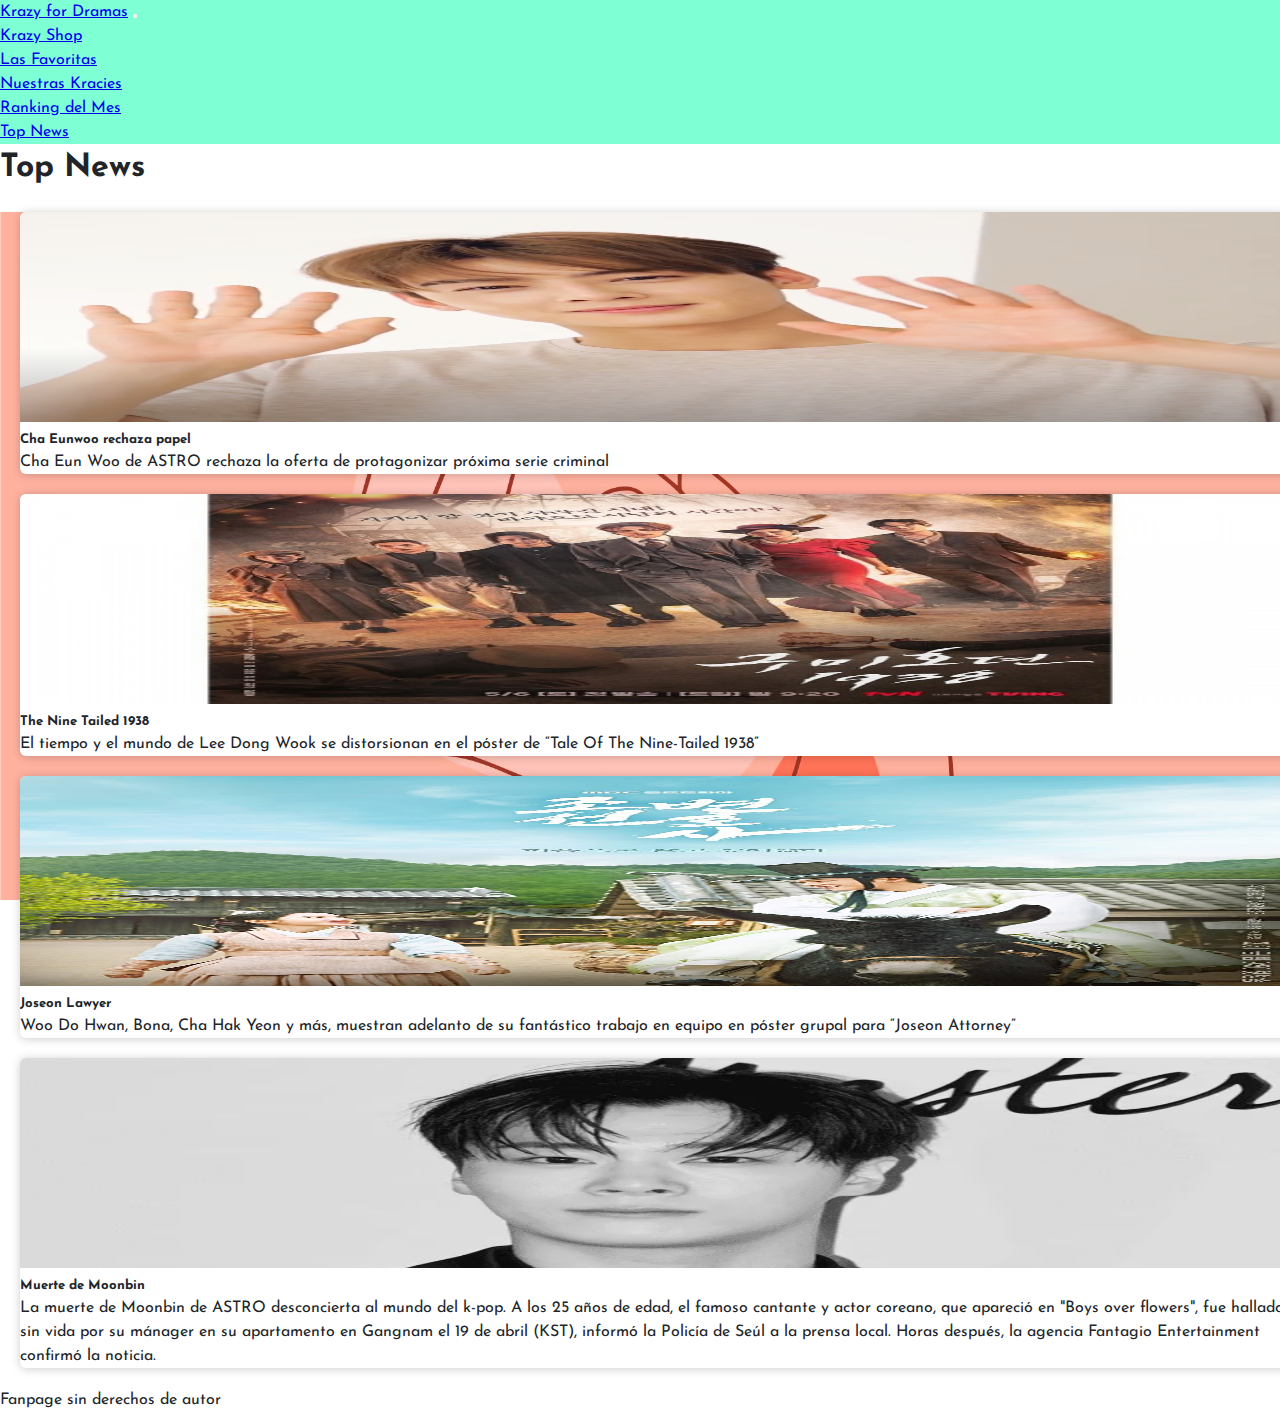
<file: pages/topnews.html>
<!DOCTYPE html>
<html lang="en">
<head>

    <meta charset="UTF-8">
    <meta http-equiv="X-UA-Compatible" content="IE=edge">
    <meta name="viewport" content="width=device-width, initial-scale=1.0">
    <title>Krazy for Dramas * Las Favoritas</title>
    <meta name="description" content="Las mejores series coreanas para ver">
    <link rel="shortcut icon" href="../sources/gesto-mano-amor-coreano-saranghae_665854-20.webp" type="image/png">
    <link href="https://cdn.jsdelivr.net/npm/bootstrap@5.3.0-alpha3/dist/css/bootstrap.min.css" rel="stylesheet" integrity="sha384-KK94CHFLLe+nY2dmCWGMq91rCGa5gtU4mk92HdvYe+M/SXH301p5ILy+dN9+nJOZ" crossorigin="anonymous">
    <link rel="stylesheet" href="../css/styles.css">

</head>
<body>
<header>
<nav class="navbar navbar-expand-lg bg-subtle">
  <div class="container-fluid">
    <a class="navbar-brand" href="../index.html">Krazy for Dramas</a>
    <button class="navbar-toggler" type="button" data-bs-toggle="collapse" data-bs-target="#navbarNav" aria-controls="navbarNav" aria-expanded="false" aria-label="Toggle navigation">
      <span class="navbar-toggler-icon"></span>
    </button>
    <div class="collapse navbar-collapse" id="navbarNav">
        <ul class="navbar-nav">
            <li class="nav-item">
              <a class="nav-link " href="../pages/krazyshop.html">Krazy Shop</a>
            </li>
            <li class="nav-item">
              <a class="nav-link "  href="../pages/lasfavoritas.html">Las Favoritas</a>
            </li>
            <li class="nav-item">
              <a class="nav-link" href="../pages/nuestrascrazies.html">Nuestras Kracies</a>
            </li>
            <li class="nav-item">
                <a class="nav-link" href="../pages/rankingdelmes.html" > Ranking del Mes</a>
              </li>
              <li class="nav-item">
                <a class="nav-link active" aria-current="page" href="../pages/topnews.html">Top News</a>
              </li>
          </ul>
    </div>
  </div>
</nav>
</header>
<main>
  <h1 class="text-center">
    Top News
  </h1>
  <div class="coverbody">
  <div class="row row-cols-1 row-cols-md-2 g-4">
    <div class="col">
      <div class="card">
        <img src="../sources/Cha_Eunwoo_Marie_Claire_Korea_2020_3.png" class="card-img-top" alt="chaeunwoo">
        <div class="card-body">
          <h5 class="card-title">Cha Eunwoo rechaza papel</h5>
          <p class="card-text">Cha Eun Woo de ASTRO rechaza la oferta de protagonizar próxima serie criminal</p>
        </div>
      </div>
    </div>
  <div class="col">
      <div class="card">
        <img src="../sources/tale-of-the-nine-tailed-1938.jpg" class="card-img-top" alt="Theninetailed">
        <div class="card-body">
          <h5 class="card-title">The Nine Tailed 1938</h5>
          <p class="card-text">El tiempo y el mundo de Lee Dong Wook se distorsionan en el póster de “Tale Of The Nine-Tailed 1938”</p>
        </div>
      </div>
  </div>
  <div class="col">
      <div class="card">
        <img src="../sources/joseonlawyer_.jpg" class="card-img-top" alt="joseonlawyer">
        <div class="card-body">
          <h5 class="card-title">Joseon Lawyer</h5>
          <p class="card-text">Woo Do Hwan, Bona, Cha Hak Yeon y más, muestran adelanto de su fantástico trabajo en equipo en póster grupal para “Joseon Attorney”</p>
      </div>
      </div>
  </div>
  <div class="col">
      <div class="card">
        <img src="../sources/moonbin.png" class="card-img-top" alt=".moonbin">
        <div class="card-body">
          <h5 class="card-title">Muerte de Moonbin</h5>
          <p class="card-text">La muerte de Moonbin de ASTRO desconcierta al mundo del k-pop. A los 25 años de edad, el famoso cantante y actor coreano, que apareció en "Boys over flowers", fue hallado sin vida por su mánager en su apartamento en Gangnam el 19 de abril (KST), informó la Policía de Seúl a la prensa local. Horas después, la agencia Fantagio Entertainment confirmó la noticia.</p>
        </div>
      </div>
  </div>
  </div>
</main>
<footer>
  Fanpage sin derechos de autor
</footer>
  <script src="https://unpkg.com/aos@2.3.1/dist/aos.js"></script>
  <script src="https://cdn.jsdelivr.net/npm/bootstrap@5.0-alpha3/dist/js/bootstrap.bundle.min.js" integrity="sha384-ENjdO4Dr2bkBIFxQpeoTz1HIcje39Wm4jDKdf19U8gI4ddQ3GYNS7NTKfAdVQSZe" crossorigin="anonymous"></script>
</body>
</html>
</file>
<file: css/styles.css>
@import url('https://fonts.googleapis.com/css2?family=Josefin+Sans:wght@300&display=swap');

header{
    background-color: aquamarine;
    display: flex;
    gap: 10px;
}
.logo{
    width: 100px;
}

*{
    margin: 0;
    padding: 0;
    box-sizing: border-box;
font-family: 'Josefin Sans', sans-serif;
}

.img {
flex: auto;
}
@charset "utf-8";
*{
box-sizing: border-box;
}
body {
margin: 0;
font-family: "Segoe UI",Arial,sans-serif;
font-size: 1rem;
font-weight: 400;
line-height: 1.5;
color: #212529;
text-align: left;
background-color: #fff;
}
h2 {
margin-top: 0;
margin-bottom: .5rem;
font-size: 2rem;
font-weight: 500;
line-height: 1.2;
}
.tarjetahor {
max-width: 65vw;
margin: 48px auto;
display: block;
border-radius: 10px;
border: 1px solid rgb(227, 132, 132);
overflow: hidden;
}
.contenido {
display: flex;
}
@media (max-width: 1024px){
.contenido{
flex-direction: column;
}
.tarjetahor {
    max-width: 95vw;
}
}
.ladoIzq, .ladoDer {
width: 100%;
}
.ladoDer img {
width: 100%;
height: 100%;
border-style: none;
}
.ladoIzq {
background: rgb(144, 191, 144);
color: white;
padding: 48px
}
.btn {
display: inline-block;
background: white;
margin-right: 4px;
padding: 14px;
border-radius: 5px;
margin-top: 18px;
}
a.btn{
text-decoration: none;
}
a.btn:first-of-type {
background: #5252b4;
color: white;
}
a.btn:hover{
opacity: 0.8;
}

.coverbody {
background-image: url(../sources/saranghaecover.jpg);
background-size: 100%;
background-position: 100%;
background-attachment: fixed;
}

.hero{

    background-image: url("../sources/kdramacover.jpg");
    height: 100vh;
}

@media screen and (max-width: 480px) {
.card {
      background-color: rgb(85, 173, 97)

}

}
@media screen and (max-width: 720px) {
.card-body {
      background-color: rgb(191, 121, 194)
}


}


.card:hover{
      width: 100%;
      background-color: aquamarine;
}

.card1:hover{
    animation-name: card1Movimiento;
    animation-duration: 3s;
    animation-timing-function: ease-in-out;

}
.mb-3:hover{
    animation-name: mb-3Movimiento;
    animation-duration: 6s;
    animation-timing-function: ease-in-out;

}

@keyframes card1Movimiento {
    from {
            width: 300px;
            background-color: aquamarine;
    }
    to
    {
            width:100%;
            background-color: thistle;
    }

}
col-md-4{
    -ms-flex-align: center;
}
.col{
    flex-direction:row;
}


.swing-in-top-fwd
.container-card{
    width: 100%;
    display: flex;
    max-width: 1100px;
    margin: auto;
}
.title-cards{
    width: 100%;
    max-width: 1080px;
    margin: auto;
    padding: 20px;
    margin-top: 20px;
    text-align: center;
    color: black;
}
.card{
    width: 100%;
    margin: 20px;
    border-radius: 6px;
    overflow: hidden;
    background:#fff;
    box-shadow: 0px 1px 10px rgba(0,0,0,0.2);
    transition: all 400ms ease-out;
    cursor: default;
}
card:hover{
    box-shadow: 5px 5px 20px rgba(0,0,0,0.4);
    transform: translateY(-3%);
}
.card img{
    width: 100%;
    height: 210px;
}
.card .contenido-card{
    padding: 15px;
    text-align: center;
}
.card .contenido-card h3{
    margin-bottom: 15px;
    color: #7a7a7a;
}
.card .contenido-card p{
    line-height: 1.8;
    color: #6a6a6a;
    font-size: 14px;
    margin-bottom: 5px;
}
.card .contenido-card a{
    display: inline-block;
    padding: 10px;
    margin-top: 10px;
    text-decoration: none;
    color: #2fb4cc;
    border: 1px solid #2fb4cc;
    border-radius: 4px;
    transition: all 400ms ease;
    margin-bottom: 5px;
}
.card .contenido-card a:hover{
    background: #2fb4cc;
    color: #fff;
}
.flex-container {
    flex-wrap: wrap;
}
@media only screen and (min-width:320px) and (max-width:768px){
    .container-card1{
    flex-wrap: wrap;
    }
    .card1{
    margin: 15px;
}
}


.cardn{
    -webkit-animation:swing-in-top-fwd .5s cubic-bezier(.175,.885,.32,1.275) both;animation:swing-in-top-fwd .5s cubic-bezier(.175,.885,.32,1.275) both;
    animation-delay: 10s;
}
@-webkit-keyframes swing-in-top-fwd{0%{-webkit-transform:rotateX(-100deg);transform:rotateX(-100deg);-webkit-transform-origin:top;transform-origin:top;opacity:0}100%{-webkit-transform:rotateX(0deg);transform:rotateX(0deg);-webkit-transform-origin:top;transform-origin:top;opacity:1}}@keyframes swing-in-top-fwd{0%{-webkit-transform:rotateX(-100deg);transform:rotateX(-100deg);-webkit-transform-origin:top;transform-origin:top;opacity:0}100%{-webkit-transform:rotateX(0deg);transform:rotateX(0deg);-webkit-transform-origin:top;transform-origin:top;opacity:1}}
</file>
